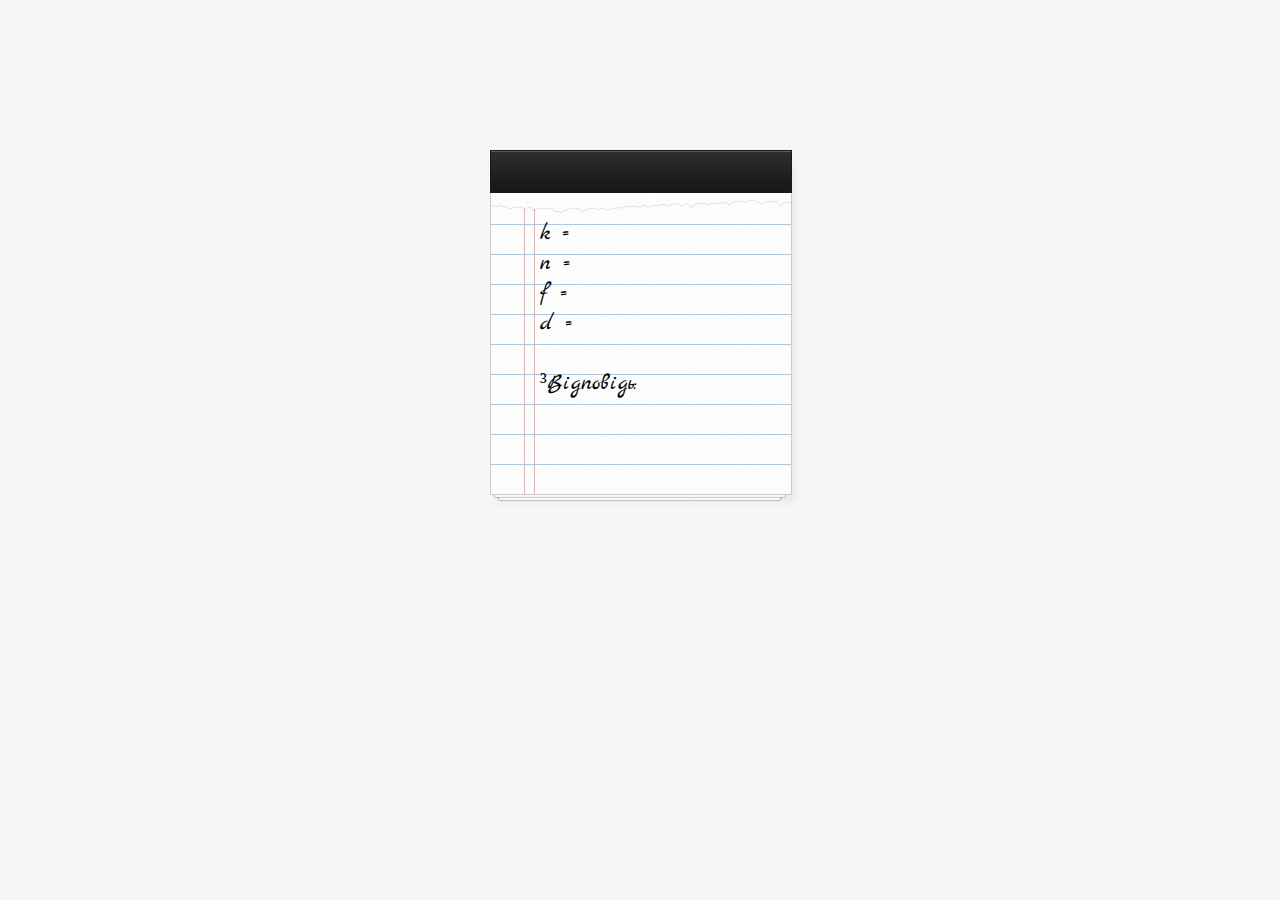
<file: index.htm>
﻿<!DOCTYPE HTML>
<html>
<head>
	<meta http-equiv="content-type" content="text/html" />
    <link rel="stylesheet" type="text/css" href="style.css">
    <link href='http://fonts.googleapis.com/css?family=Marck+Script&subset=latin,cyrillic' rel='stylesheet' type='text/css'>
	<title>Ланцюговий дріб</title>
</head>

<body>

<div id="wrapper">
<span id="head"></span>
<span id="rip"></span>
<span id="content">
    <span class="line firstLine"><label>k = </label><input type="text"/></span>
    <span class="line secondLine"><label>n = </label><input type="text"/></span>
    <span class="line thirddLine"><label>f = </label><input type="text"/></span>
    <span class="line fourthLine"><label>d = </label><input type="text"/></span>
    <span class="line answ"><label>³Відповідь:</label></span>
    <span class="line outputhLine"><input type="text"/></span>
</span>
<span id="btm"></span>
</div>


</body>
</html>
</file>
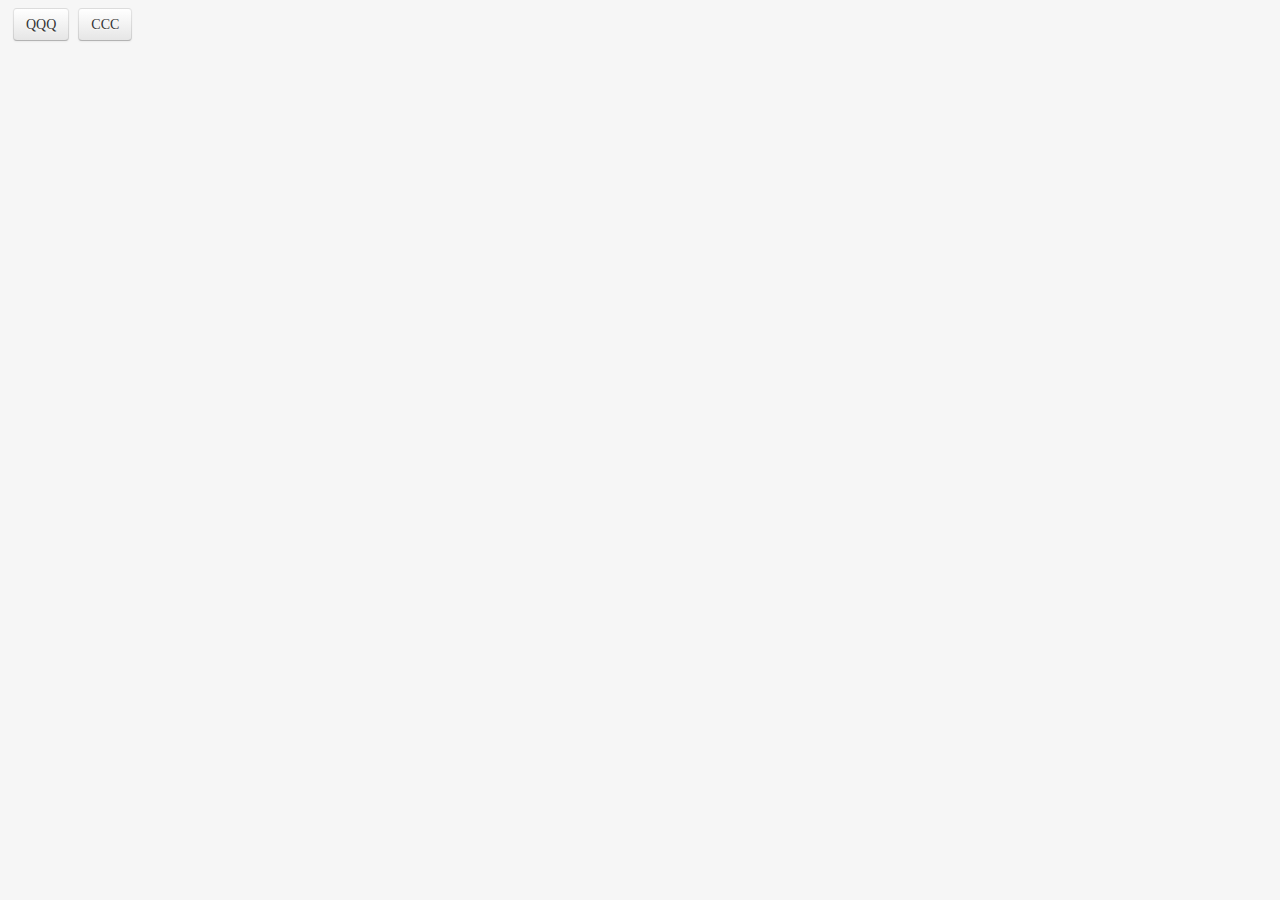
<file: chain.html>
<!DOCTYPE html>
<html>
<head>
    <meta charset="utf-8" />
    <title>Chain Frac</title>
    <link rel="stylesheet" type="text/css" href="style.css">
    <script type="text/javascript" src="Chain.js"></script>
    <script type="text/javascript" src="Quaternion.js"></script>
</head>
<body>
    <input type="button" id="calc2" onclick="mainWorkFunction2()" value="QQQ">
    <input type="button" id="test" onclick="testPoly()" value="ССС">
</body>
</html>
</file>
<file: style.css>
body{
    background-color: #f6f6f6;
}

#wrapper{
    height: 343px;
    width: 300px;
    margin: 150px auto 0;
    position: relative;
    box-shadow: 5px 10px 7px rgba(0, 0, 0, 0.05);
    
}

#head {
    background: url(img/hdr.png) repeat-x;
    border: 1px solid #191919;
    height: 41px;
    max-width: 300px;
    width: 300px;
    display: block;
    color: #fff;
}

#rip {
    display: inline-block;
    background:url(img/rip.png) no-repeat;
    height: 23px;
    width: 300px;
    position: absolute;
    top: 43px;
    left: 1px;
}

#content {
    border: 1px solid #cbcbcb;
    height: 300px;
    width: 300px;
    background: url(img/bg.jpg) repeat-y;
    display: block;
    font:17pt 'Marck Script', cursive;
}

#btm {
    margin:auto;
    height: 6px;
    width: 292px;
    background: url(img/b.png) no-repeat;
    display: block;
}
.line{
    display: block;
    position: absolute;
}
.firstLine{
    top: 69px;
    left: 50px;
}
.secondLine{
    top: 99px;
    left: 50px;
}
.thirddLine{
    top: 129px;
    left: 50px;
}
.fourthLine{
    top: 159px;
    left: 50px;
}
.answ{
    top: 219px;
    left: 50px;
}
.outputhLine{
    top: 249px;
    left: 50px;
}
input {
    height: 25px;
    width: 200px;
    font:15pt 'Marck Script', cursive;
    background: transparent;
    border: none;
}
input:focus{
    outline: none;
}

input[type="button"] {
	width: auto;
    height: 33px;
	cursor: pointer;
	margin: 0 0 10px 5px;
	-moz-border-bottom-colors: none;
    -moz-border-left-colors: none;
    -moz-border-right-colors: none;
    -moz-border-top-colors: none;
    background-color: #f5f5f5;
    background-image: linear-gradient(to bottom, #fff, #e6e6e6);
    background-repeat: repeat-x;
    border-color: rgba(0, 0, 0, 0.1) rgba(0, 0, 0, 0.1) #b3b3b3;
    border-image: none;
    border-radius: 4px;
    border-style: solid;
    border-width: 1px;
    box-shadow: 0 1px 0 rgba(255, 255, 255, 0.2) inset, 0 1px 2px rgba(0, 0, 0, 0.05);
    color: #333;
    display: inline-block;
    font-size: 14px;
    line-height: 20px;
    padding: 4px 12px;
    text-align: center;
    text-shadow: 0 1px 1px rgba(255, 255, 255, 0.75);
    vertical-align: middle;
}

input[type="button"]:hover {
    background-color: #e6e6e6;
    background-position: 0 -15px;
    transition: background-position 0.1s linear 0s;
}
</file>
